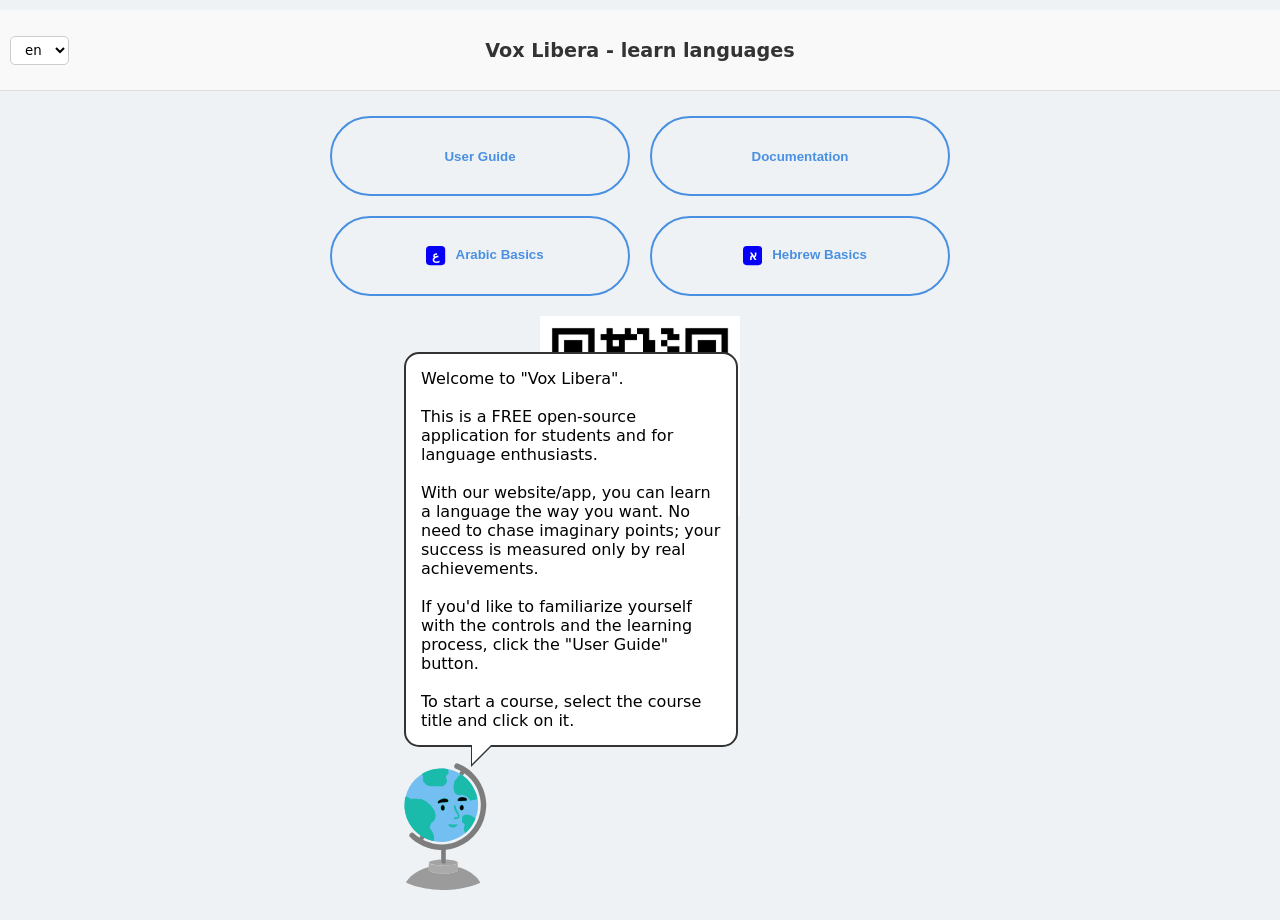
<file: index.html>
<!DOCTYPE html>
<html>
<head>
    <meta charset="UTF-8">

    <meta name="viewport" content="width=device-width, initial-scale=1.0, maximum-scale=1.0, user-scalable=no">
    <link rel="icon" />
    <title>Vox-Libera - Learn Any Language v2.8</title>
    <script>
      const html_code_ver = '2.8.4';
    </script>
    <link rel="stylesheet" href="style.css">
    <link rel="stylesheet" href="common_style.css">

</head>
<body>
    <nav class="top-nav-main">
      <select id="ui-lang-select" class="settings-select in-toolbar">
      </select>
      <span data-i18n="main|app-name"> </span>
    </nav>
    <main id="app-container">

      <div id="about-screen">
        <div class="course-selector" id="course-selector">

          <button data-i18n="main|user-guide" class="course-btn" onclick="location.href='user_guide.html'">User Guide</button>

          <button data-i18n="main|documentation" class="course-btn" onclick="location.href='https://github.com/freerss2/vox_libera/blob/main/README.md'">Technical Documentation</button>
            
        <!-- buttons with links to supported courses -->
        </div>
      </div>

      <img id="qr-code" src="img/vox_libera_qr.png">

    </main>

    <div id="narrator-container">
      <div id="speech-bubble" class="hidden">
        <div id="bubble-text"></div>
        <div class="bubble-tail"></div>
      </div>

      <div id="narrator-wrapper">
      </div>
    </div>

    <script src="js/common.js?ver=2-7" defer></script>
    <script src="js/settings.js?ver=2-7" defer></script>
    <script src="js/i18n.js?ver=2-7" defer></script>
    <script src="js/locales.js?ver=2-7" defer></script>
    <script src="js/main.js?ver=2-7" defer></script>
    <script>
      /* document.replaceSmiliesWithImages = replaceSmiliesWithImages; */
    </script>

</body>
</html>
</file>
<file: style.css>
:root { 
    --nav-height: 60px;
    --drawer-width: 360px;
    --primary: #4183d0;
    --primary-color: #4183d0;
    --accent: var(--primary-color);
    --primary-rgb: 0, 122, 255;
    --primary-background: #fff;
    --secondary-color: #0582f1;
    --course-card: #4a90e2;
    --error-color: #d23a3a;
    --text-color: #4b4b4b;
    --border-color: #888;
    --neutral-text: #333;
    --light-border-color: #E5E5E5;
    --card-background: #E5E5E5;
    --selected-background: #CBDEFE;
    --panel-background: #f9f9f9;
    --locked-color: #888;
    --app-scale: 1;
    --font-multiplier: 1; /* language-dependent font multiplier */
}
        
body {
   margin: 0;
   height: 100vh;
   padding: 10px;
   font-family: 'Segoe UI', system-ui, sans-serif;
   overflow: hidden;
   display: flex;
   flex-direction: column;
   align-items: center;
   background-color: #eef2f5;
}

/* Styles for any RTL lanugage (Arabic, Hebrew, Farsi) */
[dir="rtl"] {
    font-family: 'Noto Sans Arabic', sans-serif;
    text-align: right;
    line-height: 1.6; /* optional (?) */
}

/* Specific language styles */
[lang="ar"] {
    --font-multiplier: 1.6; /* Due to script-spyle Arabic is shown a bit smaller than Latin */
}

[lang="ru"] {
    --font-multiplier: 1.4;
}

[lang="en"] {
    --font-multiplier: 1.4;
}

#app-container {   
    flex: 1;
    overflow-y: auto;
    display: flex;
    flex-direction: column;
    height: 100vh;
    height: 100svh;
    min-width: 20vw;
    padding-bottom: 5px;
    padding-top: 5px;
    -webkit-overflow-scrolling: touch;
    transition: all 0.3s ease-out;
    opacity: 1;
}

#app-container.hidden-anim {
    opacity: 0;
    transform: translateY(20px);
}

#app-container > * {
    height: auto !important;
}

.top-nav-main {
    display: flex;
    align-items: center;
    justify-content: center;
    position: relative;
    padding: 15px 20px;
    background-color: var(--panel-background);
    border-bottom: 1px solid #ddd;
    min-height: 50px;
    width: 100%;
}

/* styles for top nav-bar */
.top-nav-main span {
    font-size: 1.2rem;
    font-weight: bold;
    color: var(--neutral-text);
    text-align: center;
}

.top-nav {
    justify-content: center;
    text-align: center;
    display: flex;
    flex-direction: column;
    height: auto;
    padding: 10px;
    width: 100%;
    align-items: center;
    background: var(--primary-background);
    border-bottom: 1px solid var(--border-color);
}

.nav-content-wrapper {
    width: 100%;
    max-width: 600px;
    margin: 0 auto;
}

.progress-header-wrapper {
    position: relative;
    padding-top: 2px;
    padding-bottom: 2px;
}

.progress-header {
    position: absolute;
    bottom: 0;
    left: 0;
    height: 3px;
    background: var(--primary-color);
    transition: width 0.3s ease;
}

.nav-row {
    display: flex;
    align-items: center;
    width: 100%;
    gap: 10px;
}

.full-width {
    width: 100%;
}

.menu-btn-icon {
    font-size: larger;
}

#user-avatar {
    width: 32px;
    height: 32px;
    border-radius: 50%;
}

#title {
    white-space: nowrap;
    overflow: hidden;
    text-overflow: ellipsis;
    flex-grow: 1;
    min-width: 0;
    font-weight: bold;
    padding: 0 10px;
}

.toolbar-btn {
    border-width: 1px;
    min-height: 1.8rem;
    border-radius: 3px;
    font-size: larger;
}

.text-with-icon {
    display: inline-flex;
    align-items: center;
    justify-content: center;
    gap: 5px;
}

#user-profile-block {
    padding-top: 8px;
}

.emoji-icon {
  height: 1em;  /* same as a text */
  width: 1em;
  vertical-align: -0.15em;
  margin: 0 0.1em;
}

.toolbar-btn,
.menu-btn-icon {
    display: inline-flex;
    align-items: center;
    justify-content: center;
    border: 1px solid #ccc;
    background: white;
    border-radius: 3px;
    min-height: 1.8rem;
    padding: 0 10px;
    font-size: larger;
    cursor: pointer;
    transition: all 0.2s ease;
}

.toolbar-btn:hover,
.menu-btn-icon:hover {
    border-color: var(--primary);
    color: var(--primary);
    background: #f8faff;
}

.settings-toggle-wrapper {
    position: relative;
    display: flex;
    align-items: center;
    z-index: 10;
}

.gear-btn {
    position: relative;
    z-index: 2;
}

.top-settings-panel,
.nav-settings-panel {
    position: absolute;
    right: 0;
    top: calc(100% + 8px);
    display: flex;
    align-items: center;
    gap: 8px;
    padding: 8px 10px;
    background: rgb(255 255 255 / 98%);
    border: 1px solid var(--border-color);
    border-radius: 10px;
    box-shadow: 0 12px 26px rgb(0 0 0 / 12%);
    white-space: nowrap;
    transform-origin: top right;
    transition: opacity 0.2s ease, visibility 0.2s ease, transform 0.2s ease;
    z-index: 50;
}

.top-settings-panel {
    top: calc(100% + 6px);
}

#nav-settings-lower-panel {
    top: calc(100% + 10px);
    flex-direction: column;
    align-items: stretch;
    gap: 0;
    min-width: 180px;
    padding: 6px;
    z-index: 49;
}

.menu-popup-item {
    display: flex;
    align-items: center;
    gap: 8px;
    width: 100%;
    padding: 9px 10px;
    border: none;
    border-radius: 8px;
    background: transparent;
    color: inherit;
    text-align: left;
    font: inherit;
    cursor: pointer;
}

#sync-settings-menu-item {
    position: relative;
}

#sync-settings-menu-item.sync-login-needed::after {
    content: "";
    position: absolute;
    top: 8px;
    right: 8px;
    width: 8px;
    height: 8px;
    border-radius: 50%;
    background: var(--primary-color);
}

.menu-popup-item:hover {
    background: #f3f6fb;
}

.menu-popup-item .emoji-icon {
    margin: 0;
    flex-shrink: 0;
}

.top-settings-panel.hidden,
.nav-settings-panel.hidden {
    opacity: 0;
    visibility: hidden;
    pointer-events: none;
    transform: translateY(-4px) scale(0.98);
}

.top-settings-panel:not(.hidden),
.nav-settings-panel:not(.hidden) {
    opacity: 1;
    visibility: visible;
    pointer-events: auto;
    transform: translateY(0) scale(1);
}

@media (width <= 420px) {
    .top-settings-panel {
        align-items: stretch;
        right: 0;
        min-width: 200px;
    }
}

@media (width <= 360px) {
    #title { font-size: 0.9em; }
}

@media (width <= 600px) {
    #app-container {
        min-width: 80vw;
        margin: 0 auto;
        max-width: 100vw;
    }
}

#completion-screen {
    text-align: center;
}

/* errors-panel  */
.progress-container {
    width: 100%;
    max-width: 100%;
    height: 16px;
    box-sizing: border-box;
    background: var(--border-color);
    border-radius: 10px;
    margin: 20px 0;
    overflow: hidden;
}

.progress-bar {
    width: 0%;
    height: 100%;
    background: var(--primary-color);
    transition: width 0.3s ease;
}

/* use the same approach as for dictionary padding */
.game-screen {
    padding-bottom: calc(10px + env(safe-area-inset-bottom)) !important;
}

@media (width <= 600px) {
    .game-screen {
        padding-bottom: calc(80px + env(safe-area-inset-bottom)) !important;
    }

    .explanations-screen {
        padding-bottom: calc(140px + env(safe-area-inset-bottom)) !important;
    }
}

.hidden { display: none !important; }

.flashcards-screen {
    display: flex;
    flex-direction: column;
    align-items: center;
    justify-content: center;
    padding-bottom: calc(80px + env(safe-area-inset-bottom)) !important;
}

.flashcards-nav-dock,
.explanations-nav-dock {
    position: fixed;
    left: 50%;
    right: auto;
    bottom: 0;
    z-index: 20;
    width: min(560px, calc(100% - 30px));
    transform: translateX(-50%);
    padding: 10px 15px calc(10px + env(safe-area-inset-bottom));
    background: var(--panel-background);
    border-top: 1px solid var(--light-border-color);
    box-sizing: border-box;
}

.flashcard-wrapper {
    position: relative;
    user-select: none;
    width: 100%;
    display: flex;
    justify-content: center;
    align-items: center;
    padding: 0 10px;
    box-sizing: border-box;
}

.flashcard-header {
    display: flex;
    margin-top: 10px;
    margin-bottom: 10px;
    align-items: center;
    justify-content: space-between;
    padding: 10px 15px;
    background: var(--primary-background);
    width: 100%;
    box-sizing: border-box;
}

#card-counter {
  white-space: nowrap;
  font-weight: bold;
  margin: 5px;
  text-align: center;
  flex: 0 0 auto;
  padding: 0 10px;
  font-size: 1.2rem;
  color: var(--border-color);
}

.mode-toggle, .speed-controls {
    flex: 1;
    display: flex;
}

.mode-toggle-wrapper {
    flex: 1;
    display: flex;
    justify-content: flex-start;
}

.mode-toggle {
  cursor: pointer;
  color: var(--border-color);
  margin: 5px;
  padding: 0.7rem;
  display: inline-flex;
  align-items: center;
  justify-content: center;}

.speed-controls {
    justify-content: flex-end;
    align-items: center;
    gap: 5px;
}

.card-controls {
    display: flex;
    justify-content: center;
    gap: 12px;
    padding: 16px 0;
    align-items: center;
    width: 100%;
}

.nav-btn {
    position: absolute;
    top: 35px;
    opacity: 0.6;
    transform: translateY(-50%);
    z-index: 10;
    background: var(--primary-background);
    width: 50px;
    height: 50px;
    border-radius: 50%;
    box-shadow: none;
    border: 3px solid var(--border-color);
    color: var(--border-color);
    cursor: pointer;
    font-size: 2rem;
    user-select: none;
}

.nav-btn.prev { left: 0; }

.nav-btn.next { right: 0; }

.action-btn {
    cursor: pointer;
    margin: 0;
    padding: 15px 25px;
    border-radius: 30px;
    border: solid 3px;
    font-weight: bold;
    min-width: 38%;
}

.action-btn.easy {
    border-color: var(--primary);
    color: var(--primary);
}

.action-btn.easy.default {
    border-color: var(--primary);
    background-color: var(--primary);
    color: var(--primary-background);
}

.action-btn.hard {
    border-color: var(--error-color);
    color: var(--error-color);
}

.wide-btn {
    min-width: 300px;
}

.btn-reset {
    border-color: var(--error-color);
    color: var(--error-color);
    border-width: 1px;
    border-style: solid;
    padding: 8px;
    border-radius: 6px;
    cursor: pointer;
}

.card-controls .action-btn {
  flex: 0 0 auto;
  min-width: 140px;
}

.flashcards-nav-dock > .action-btn {
    flex: 1;
    min-width: 0;
}

.explanations-nav-dock > .action-btn {
    flex: 1;
    min-width: 0;
}

.row-btn {
  margin-top: 10px;
}

.target-text {
  font-size: calc(1.3rem * var(--app-scale) * var(--font-multiplier));
  color: var(--text-color);
}

.user-text {
  font-size: calc(1.3rem * var(--app-scale) * var(--font-multiplier));
  color: var(--text-color);
}

.transcr-text {
    color: #666;
    font-style: italic;
    margin-top: 5px;
}

/* main container for story line */
.story-line {
    cursor: pointer;
    border-bottom: 1px solid #eee;
    transition: background 0.2s;
}

.story-line:hover {
    background-color: var(--panel-background);
}

/* internal elements of story (hidden by default) */
.story-translation {
    max-height: 0;
    opacity: 0;
    overflow: hidden;
    transition: all 0.3s ease-in-out;
    font-size: 0.95rem;
    color: #444;
    padding-left: 10px;
    border-left: 3px solid #ddd;
}

/* style for opened story sub-elements */
.story-line.is-open .story-translation {
    max-height: 200px;
    opacity: 1;
    margin-top: 10px;
}

/* trasnscription per story line */
.story-transcr {
    font-style: italic;
    color: #888;
    margin-top: 4px;
    font-size: 0.85rem;
}

/* force story text to use flex display (essential for RTL languages) */
.story-line > span {
  display: flex;
}

.stat-badge {
  font-weight: bold;
  font-size: 0.9em;
  opacity: 0.7;
  background-color: lightgray;
  border-radius: 10px;
  padding-left: 5px;
  padding-right: 5px;
}

#card-anchor { transition: all 0.2s ease; }

.flashcard.flipped {
    transform: rotateY(180deg);
}

.flashcard {
    transition: transform 0.6s ease;
    transform-style: preserve-3d;
    position: relative;
    width: 300px;
    height: 200px;
    margin-bottom: 10px;
}

.card-front, .card-back {
    position: absolute; /* Must - for getting the same place */
    top: 0;
    left: 0;
    width: 100%;
    height: 100%;
    backface-visibility: hidden; /* IMPORTANT: hide backface */
    display: flex;
    overflow: hidden;
    padding: 10px;
    box-sizing: border-box;
    flex-direction: column;
    align-items: center;
    justify-content: center;
    background: white; /* Background must be solid */
    border: 1px solid var(--border-color);
    border-radius: 15px;
}

.card-back {
    transform: rotateY(180deg); /* Rotate 180 degrees */
}

.matching-container {
    display: grid;
    grid-template-columns: 1fr 1fr;
    gap: 12px;
    max-width: 600px;
    width: 100%;
    min-height: 300px;
}

#progress-bar-fill {
    height: 100%;
    width: 0%;
    background: #4caf50;
    transition: width 0.3s ease;
}

.audio-main-btn {
  border-radius: 5px;
  margin: 10px;
}

@keyframes shake {
    20%, 60% { transform: translateX(-5px); }
    40%, 80% { transform: translateX(5px); }
}

.win-screen {
    position: fixed;
    top: 50%;
    left: 50%;
    transform: translate(-50%, -50%);
    background: var(--primary-background, white);
    padding: 40px;
    border-radius: 20px;
    box-shadow: 0 10px 50px rgb(0 0 0 / 30%);
    text-align: center;
    width: 80%;
    max-width: 350px;
    mix-blend-mode: normal !important;
    isolation: isolate;
}

.win-screen.hidden {
    display: none !important;
    opacity: 0;
}

.modal-actions {
    margin-top: 20px;
}

.final-progress-bar {
    display: flex;
    width: 100%;
    align-items: stretch;
    gap: 10px;
    margin-top: 10px;
}

.final-progress-bar-stage {
    border: 1px solid var(--secondary-color);
    width: 100%;
    text-align: center;
    background-color: var(--primary-color);
    opacity: 0.50;
}

.card {
    flex: 1 1 45%;
    min-width: 140px;
    max-width: 300px;
    padding: 15px 10px;
    border: 1px solid var(--border-color);
    border-radius: 15px;
    cursor: pointer;
    text-align: center;
    background: white;
    display: flex;
    align-items: center;
    justify-content: center;
    user-select: none;
    transition: 0.1s;
    overflow: hidden;
    text-overflow: ellipsis;
}

.card.selected {
    background-color: #ddf4ff;
    border-color: #84d8ff;
    color: var(--secondary-color);
}

.card.correct {
    opacity: 0.15;
    pointer-events: none;
    transform: scale(0.9);
    border-color: transparent;
}

.matching-card {
    position: relative;
    overflow: visible;
}

.matching-transcription {
    position: absolute;
    top: calc(100% - 10px);
    inset-inline-end: 12px;
    transform: none;
    z-index: 2;
    width: fit-content;
    max-width: min(260px, calc(100vw - 24px));
    box-sizing: border-box;
    padding: 3px 8px;
    background: #ddf4ff;
    border: 1px solid #84d8ff;
    border-radius: 999px;
    color: #666;
    font-size: 0.85em;
    font-style: italic;
    font-weight: normal;
    line-height: 1.2;
    text-align: center;
    pointer-events: none;
    white-space: normal;
    overflow-wrap: anywhere;
}

#screen-matching {
    padding-bottom: calc(80px + env(safe-area-inset-bottom)) !important;
}

@media (width <= 600px) {
    #screen-matching {
        padding-bottom: calc(140px + env(safe-area-inset-bottom)) !important;
    }

    .matching-container {
        padding-bottom: 24px;
    }
}

.matching-card:not(.selected) .matching-transcription {
    display: none;
}

.quiz-target-card {
    position: relative;
    overflow: visible;
}

.quiz-target-card:not(.selected) .quiz-transcription {
    display: none;
}

.matching-transcription.hidden {
    display: none;
}

.card.wrong {
    background-color: #ffdfe0;
    border-color: var(--error-color);
    animation: shake 0.3s;
}

.wrong {
    border-color: var(--error-color);
    animation: shake 0.3s;
}

.errors-panel {
    color:#afafaf;
    padding-left: 8px;
    background: var(--panel-background);
    font-weight:bold;
    border: 1px solid var(--border-color);
    margin-bottom: 10px;
    margin-top: 10px;
    border-radius: 5px;
    width: 100%;
    max-width: 100%;
    box-sizing: border-box;
}

.hint-panel {
    margin: 20px 0;
    min-height: 3em;
    background: var(--panel-background);
    border-radius: 15px;
    display: flex;
    align-items: center;
    justify-content: center;
    border: 1px solid var(--border-color);
    font-style: italic;
    color: #888;
}

.quiz-giveup-button {
    flex: 0 0 auto;
    margin: 12px 0 0;
    min-height: 3em;
    width: 100%;
    cursor: pointer;
    border-radius: 15px;
    display: flex;
    align-items: center;
    justify-content: center;
    border: 1px solid var(--border-color);
}

#screen-quiz > .quiz-giveup-button {
    position: fixed;
    left: 50%;
    bottom: calc(10px + env(safe-area-inset-bottom));
    transform: translateX(-50%);
    z-index: 20;
    width: min(560px, calc(100% - 30px));
    margin: 0;
    background: var(--panel-background);
}

.quiz-card-giveup {
    border-color: var(--primary-color);
    border-width: thick;
}

.two-button-bar {
    display: flex;
    gap: 4%;        /* between buttons */
}

.sent-action-bar {
    display: flex;
    gap: 4%;        /* between buttons */
    width: 100%;
    align-items: stretch;
}

.sent-action-dock {
    position: fixed;
    left: 50%;
    bottom: 0;
    z-index: 20;
    width: min(560px, calc(100% - 30px));
    transform: translateX(-50%);
    padding: 10px 15px calc(10px + env(safe-area-inset-bottom));
    background: var(--panel-background);
    border-top: 1px solid var(--light-border-color);
    box-sizing: border-box;
}

.sent-action-dock .action-btn {
    flex: 1;
    max-width: none;
    min-width: 0;
}

.action-btn:disabled,
.action-btn:disabled:hover,
.action-btn:disabled:focus,
.action-btn:disabled:active {
    cursor: default;
    opacity: 0.55;
    border-color: #a0a0a0;
    background: #e5e5e5;
    color: #777;
}

.sent-action-bar:not(.sent-action-dock) .action-btn {
    max-width: 48%;
}

.sent-btn-giveup {
    flex: 1;
    padding: 10px 15px;
}

.sent-btn-check {
    flex: 1;          /* utilize all available width */
    padding: 10px;
}

.sent-words {
    background: var(--primary-background);
    border: 1px solid var(--border-color);
    border-radius: 15px;
    padding: 15px 30px;
    margin-bottom: 20px;
    margin-top: 20px;
    font-size: 1.8rem;
    min-height: 80px;	
    display: flex;
    flex-wrap: wrap;
    gap: 10px;
    justify-content: center;
}

#screen-sent {
    padding-bottom: calc(120px + env(safe-area-inset-bottom)) !important;
}

@media (width <= 600px) {
    #screen-sent {
        padding-bottom: calc(160px + env(safe-area-inset-bottom)) !important;
    }
}

.sent-word {
    display: flex;
    align-items: center;
    justify-content: center;
    user-select: none;
    background: var(--primary-background);
    border: 2px solid var(--light-border-color);
    border-bottom: 4px solid var(--light-border-color);
    border-radius: 12px;
    flex-direction: column;
    padding: 5px;
    margin: 5px;
    cursor: pointer;
}

.sent-word-used {
    background: var(--light-border-color);
    color: var(--light-border-color);
    cursor: default;
}

.question-card {
    background: var(--panel-background);
    border: 1px solid var(--border-color);
    border-radius: 15px;
    padding: 15px 20px;
    margin-bottom: 20px;
    text-align: center;
    min-height: 120px;
    display: flex;
    flex-direction: column;
    align-items: center;
    justify-content: center;
}

#screen-quiz {
    display: flex;
    flex-direction: column;
    flex: 1 1 auto;
    min-height: 0;
    height: 100% !important;
    overflow: hidden;
}

#screen-quiz.hidden {
    display: none;
}

#screen-quiz .question-card {
    flex: 0 0 auto;
}

.quiz-options-scroll {
    flex: 1 1 auto;
    min-height: 0;
    overflow-y: auto;
    padding: 2px 2px calc(120px + env(safe-area-inset-bottom));
    box-sizing: border-box;
    -webkit-overflow-scrolling: touch;
}


#sorting-question-container {
    font-size: x-large;
}

#recap-subtitle {
    text-align: center;
    font-size: x-large;
}

.options-grid {
    display: grid;
    grid-template-columns: 1fr 1fr; /* 2x2 for mobile screen */
    gap: 15px;
}

@media (width <= 500px) {
    .options-grid {
       grid-template-columns: 1fr;
       justify-items: center;
    }

    .quiz-card {
       min-width: 80vw;
    }
}

@media (width <= 600px) {
    #screen-quiz {
        padding-bottom: calc(10px + env(safe-area-inset-bottom)) !important;
    }
}

#dictionary-list {
    display: grid;
    grid-template-columns: repeat(auto-fill, minmax(350px, 1fr));
    gap: 15px;
    margin-bottom: 8px;
}

#screen-dictionary {
    /* dynamic "dvh" for considering mobile environment */
    height: 100dvh !important; 
    max-height: 100dvh !important;
    overflow-y: auto !important;
    
    /* Consider safe area */
    padding-bottom: calc(10px + env(safe-area-inset-bottom)) !important;
    box-sizing: border-box;
}

@media (width <= 600px) {
    #screen-dictionary {
        padding-bottom: calc(80px + env(safe-area-inset-bottom)) !important;
    }
}

.dictionary-card {
  display: block;
  justify-content: space-between;
  align-items: center;
  padding: 15px;
  background: white;
  border: 1px solid var(--border-color);
  border-radius: 15px;
  cursor: pointer;
}

.dictionary-card-header {
  display: flex;
  justify-content: space-between;
  align-items: flex-start;
  gap: 8px;
}

.dictionary-card-text {
  flex: 1;
  min-width: 0;
}

.dictionary-card .stat-badge {
  flex-shrink: 0;
  padding: 4px 10px;
  min-width: 44px;
  border: 1px solid #fff;
  border-radius: 999px;
  background: var(--accent);
  color: #fff;
  font-size: 12px;
  font-weight: 600;
  line-height: 1;
  text-align: center;
  opacity: 0.7;
}

.dictionary-transl {
  font-size: 1.1em;
  color: var(--neutral-text);
  margin-top: 4px;
}

.transcription {
    color: #666;
    font-style: italic;
}

.transcription.hidden {
    visibility: hidden !important;
    opacity: 0;
    pointer-events: none;
}

.exercise-path {
    list-style: none;
    padding-bottom: 20px;
    display: flex;
    flex-direction: column;
    padding-inline-start: 0;
    align-items: center;
}

.exercise-node {
    display: flex;
    align-items: center;
    gap: 15px;
    padding: 10px;
    width: 80%;
    border-bottom: 2px dashed #ccc; /* delimiter */
    cursor: pointer;
    transition: 0.3s;
}

.exercise-node:hover {
    background: #f0f0f0;
    transform: scale(1.02);
}

.node-icon {
    width: 35px;
    height: 35px;
    background: var(--primary);
    color: white;
    border-radius: 50%;
    display: flex;
    align-items: center;
    justify-content: center;
    font-weight: bold;
}

.exercise-node.current {
    background: #fff;
    border: 2px solid var(--primary);
    transform: scale(1.1);
}

.exercise-node.current .node-icon {
    background: var(--primary);
    animation: pulse 2s infinite;
}

@keyframes pulse {
0%   { box-shadow: 0 0 0 0 rgb(var(--primary-rgb), 0.7); }

70%  { box-shadow: 0 0 0 10px rgb(var(--primary-rgb), 0); }

100% { box-shadow: 0 0 0 0 rgb(var(--primary-rgb), 0); }
}

.drawer {
    display: flex;
    flex-direction: column;
    position: fixed;
    left: calc(-1 * var(--drawer-width));
    top: 0;
    width: var(--drawer-width);
    height: 100%;
    background: white;
    z-index: 1001;
    transition: left 0.3s ease;
    padding: 10px;
    box-shadow: 5px 0 15px rgb(0 0 0 / 20%);
    box-sizing: border-box;
}

.drawer-header {
    display: flex;
    flex-direction: column;
    background: var(--panel-background);
    border-bottom: 1px solid #ddd;
}

.title-row {
    display: flex;
    justify-content: space-between;
    align-items: flex-start;
    gap: 10px;
}

#current-course-name {
    color: #888;
    margin: 0;
    font-size: 1.1rem;
    padding-right: 10px;
    padding-top: 7px;
    padding-left: 20px;
    flex: 1;
    white-space: nowrap;
    overflow: hidden;
    border-top: none;
    border-bottom: none;
}

#recap-summary {
  margin-bottom: 8px;
}

#recap-title {
    text-align: center;
    font-weight: bold;
    font-size: x-large;
}

.next-screen-btn ,
.last-screen-btn {
    margin-bottom: 8px;
}

#current-topic-name {
    margin: 0;
    font-size: 1.1rem;
    padding-right: 10px;
    padding-top: 7px;
    padding-left: 20px;
    flex: 1;
    white-space: nowrap;
    overflow: hidden;
    border-top: none;
}

.topic-stats {
    gap: 15px;
    margin-top: 8px;
    padding-top: 8px;
    border-top: 1px solid rgb(var(--primary-rgb), 0.1);
    font-size: 0.85rem;
    color: #666;
}

.stat-value {
    font-weight: bold;
    color: var(--primary);
    margin-left: 4px;
    display: inline;
}

.stat-value.low {
    color: #8AB6D6;
}

.stat-value.med {
    color: #3A7ed0;
}

.stat-value.high {
    color: #1A4A7A;
}

.results-stats {
    width: 100%;
    padding-left: 30px;
    padding-right: 40px;
}

.title-actions {
    display: flex;
    gap: 5px;
    z-index: 10;
}

.icon-btn {
    background: none;
    border: 1px solid transparent;
    font-size: 1.2rem;
    cursor: pointer;
    color: #666;
    padding: 4px 8px;
    border-radius: 4px;
    transition: all 0.2s;
}

.icon-btn:hover {
    background: rgb(0 0 0 / 5%);
    color: var(--primary);
}

.drawer-title {
    position: relative;
    display: flex;
    overflow: hidden;
    flex-direction: column;
    padding: 0 10px 10px;
}

.drawer-title::before {
    /* Corner triangle */
    content: "";
    position: absolute;
    top: 0;
    left: 0;
    width: 0;
    height: 0;
    border-style: solid;
    border-width: 35px 35px 0 0; /* size */
    border-color: var(--primary) transparent transparent transparent;
    display: flex;
    justify-content: center;
    align-items: center;
    opacity: 0;
    transition: opacity 0.3s ease;
    z-index: 1;
}

.drawer-title::after {
    content: "✓";
    position: absolute;
    top: 2px;
    left: 4px;
    font-size: 12px;
    color: white;
    font-weight: bold;
    opacity: 0;
    transition: opacity 0.3s ease;
    z-index: 2;
}

.drawer-title.is-passed::before,
.drawer-title.is-passed::after {
    opacity: 1;
}

.drawer-title.is-passed {
    background: rgb(var(--primary-rgb), 0.05);
}

#topic-settings {
    display: flex;
    justify-content: space-between;
    align-items: center;
    padding: 9px 0;
    margin-bottom: 5px;
    font-size: 0.8rem;
    border-top: 1px solid #eee;
    border-bottom: 1px solid #eee;
}

#topic-settings.hidden {
    visibility: hidden !important;
    opacity: 0;
    pointer-events: none;
}

.pass-toggle {
    display: flex;
    align-items: center;
    gap: 5px;
    cursor: pointer;
    color: #555;
}

#topic-passed-checkbox {
    appearance: none;
    width: 18px;
    height: 18px;
    border: 2px solid var(--border-color);
    border-radius: 4px;
    background-color: white;
    cursor: pointer;
    position: relative;
    transition: all 0.2s ease;
    outline: none;
}

#topic-passed-checkbox:hover {
    border-color: var(--primary);
    background-color: rgb(var(--primary-rgb), 0.03);
}

#topic-passed-checkbox:checked {
    border-color: var(--primary);
    background-color: var(--primary);
}

#topic-passed-checkbox::after {
    content: "✓";
    position: absolute;
    top: 50%;
    left: 50%;
    transform: translate(-50%, -50%) scale(0);
    font-size: 14px;
    color: white;
    font-weight: bold;
    transition: transform 0.2s ease-out;
}

#topic-passed-checkbox:checked::after {
    transform: translate(-50%, -50%) scale(1);
}

.drawer-title.is-passed .pass-toggle {
    color: var(--primary);
}

.card-completion-setting {
    display: flex;
    justify-content: space-between;
    align-items: center;
    margin-top: 15px;
    padding: 10px 0;
    font-size: 0.9rem;
    border-top: 1px solid #eee;
    border-bottom: 1px solid #eee;
}

.nav-controls {
    display: flex;
    justify-content: space-between;
    gap: 10px;
    margin-top: 10px;
}

.nav-pair-button {
    border: 1px solid #ddd;
    border-radius: 6px;
    background: white;
    cursor: pointer;
    font-size: 0.85rem;
    flex: 1;
    padding: 8px;
}

.drawer-content {
    flex: 1;
    overflow-y: auto;
    padding: 20px;
    -webkit-overflow-scrolling: touch;
}

.drawer-content::-webkit-scrollbar {
    width: 6px;
}

.drawer-content::-webkit-scrollbar-thumb {
    background-color: #ddd;
    border-radius: 10px;
}

.drawer.open { left: 0; }

#overlay {
    position: fixed;
    top: 0;
    left: 0;
    width: 100%;
    height: 100%;
    background: rgb(0 0 0 / 50%);
    display: none;
    z-index: 999;
}

#overlay.active { display: block; }

.drawer h3 {
  font-size: 14px;
  color: #888;
  text-transform: uppercase;
  border-top: medium dotted black;
  border-bottom: 1px solid rgb(238 238 238);
  padding-top: 20px;
  padding-bottom: 20px;
  width: 100%;
}

.setting-group {
  margin: 20px 0;
  padding: 0 5px;
}

#sync-auth-container.sync-login-needed {
  border: 2px solid var(--primary-color);
  border-radius: 8px;
  padding: 8px;
}

.setting-group.inline {
  padding: 0;
}

.setting-item { 
    display: flex;
    justify-content: space-between;
    align-items: center;
    margin-bottom: 15px;
    padding: 10px 5px;
}

/* state switch */
.segmented-control {
    display: flex;
    position: relative;
    background: #f0f0f0;
    border-radius: 10px;
    padding: 2px;
    margin-top: 8px;
}

.segmented-control input { display: none; }

.segmented-control label {
    flex: 1;
    text-align: center;
    padding: 8px 0;
    font-size: 14px;
    cursor: pointer;
    z-index: 1;
    transition: color 0.3s;
}

.segmented-control input:checked + label {
  color: #fff;
  font-weight: bold;
}

/* tri-state slider */
.selection-slider {
    position: absolute;
    top: 2px;
    left: 2px;
    width: 33.33%;
    height: calc(100% - 4px);
    background: var(--primary);
    border-radius: 8px;
    transition: transform 0.3s ease;
    z-index: 0;
}

/* switching logic */
#diff-easy:checked ~ .selection-slider { transform: translateX(0%); }
#diff-medium:checked ~ .selection-slider { transform: translateX(100%); }
#diff-hard:checked ~ .selection-slider { transform: translateX(200%); }

/* Toggle */
.switch {
  position: relative;
  width: 50px;
  height: 26px;
}

.switch input {
  opacity: 0;
  width: 0;
  height: 0;
}

#qr-code {
  width: 200px;
}

.slider {
    position: absolute;
    cursor: pointer;
    inset: 0;
    background-color: #ccc;
    transition: .4s;
    border-radius: 34px;
}

.slider::before {
    position: absolute;
    content: "";
    height: 18px;
    width: 18px;
    left: 4px;
    bottom: 4px;
    background-color: white;
    transition: .4s;
    border-radius: 50%;
}

input:checked + .slider { background-color: var(--primary); }

input:checked + .slider::before { transform: translateX(24px); }

.drawer-footer {
    margin-top: auto;
    padding: 20px;
}

.sync-info {
    margin-top: 8px;
    font-size: 11px;
    line-height: 1.4;
    color: var(--text-color);
    font-family: monospace;
    overflow-wrap: anywhere;
}

.github-link {
    display: flex;
    align-items: center;
    gap: 8px;
    text-decoration: none;
    color: #666;
    font-size: 0.9rem;
    font-weight: 500;
    transition: color 0.2s;
}

.github-link:hover {
    color: var(--primary);
}

@keyframes burst {
    0% {
      transform: scale(1);
      opacity: 1;
    }

    50% {
      transform: scale(1.2);
      color: #4caf50;
    }

    100% {
      transform: scale(1);
      opacity: 0.8;
    }
}

.success-sparkle {
    position: absolute;
    top: 0;
    left: 50%;
    transform: translateX(-50%) scale(2);
    font-size: 24px;
    pointer-events: none;
    animation: fade-up 0.5s ease-out forwards;
}

@keyframes fade-up {
	0% {
		opacity: 1;
		transform: translateX(-50%) translateY(0) scale(2);
	}

	100% {
		opacity: 0;
		transform: translateX(-50%) translateY(-20px) scale(2.5);
	}
}

.correct-animation {
    animation: burst 0.4s ease-out;
    border-color: var(--primary) !important;
}

/* course map */

#course-map {
    padding-bottom: 0;
}

#course-map-cards {
    flex: 1 1 0%;
    min-height: 0;
    overflow: hidden auto;
    max-height: none;
    padding-bottom: 90px;
}

.course-map-card {
    display: block;
    justify-content: space-between;
    align-items: center;
    padding: 15px;
    background: var(--card-background);
    border: none;
    border-radius: 15px;
    cursor: pointer;
    margin-top: 10px;
    margin-bottom: 10px;
}

.course-map-card.active {
    border: 4px solid var(--primary-color);
    background: var(--selected-background);
}

.topic-progress-icon {
    color: white;
    width: 2rem;
    height: 2rem;
    padding: 4px;
    font-size: 1.4rem;
    justify-content: center;
    align-items: center;
    text-align: center;
    border-radius: 50%;
    display: inline-flex;
    margin-right: 8px;
}

.topic-progress-icon.active {
    background: var(--primary-color);
}

.topic-progress-icon.completed {
    background: green;
}

.topic-progress-icon.locked {
    background: var(--locked-color);
}

.course-map-icon {
    vertical-align: top;
}

.course-map-text {
    display: inline-block;
}

/* search input */

.search-container {
    display: flex;
    align-items: center;
    border: 1px solid #ccc;
    border-radius: 8px;
    padding: 5px 10px;
    background: white;
    width: 90vw;
    max-width: 600px;
    margin: 10px auto;
}

.search-container:focus-within {
    border-color: var(--primary-color);
    box-shadow: 0 0 4px rgb(88 204 2 / 30%);
}

#dict-search {
    flex: 1;
    border: none;
    outline: none;
    padding: 8px;
    font-size: 16px;
}

#clear-search {
    background: none;
    border: none;
    font-size: 20px;
    cursor: pointer;
    color: var(--primary-color);
    padding: 0 5px;
}

.course-selector {
    display: flex;
    flex-wrap: wrap;
    justify-content: center;
    gap: 20px;
    padding: 20px;
    max-width: 800px;
    margin: 0 auto;
}

.course-btn {
    flex: 1 1 200px;
    max-width: 300px;
    min-height: 80px;
    min-width: 280px;
    border: 2px solid var(--course-card);
    border-radius: 40px;
    background: transparent;
    color: var(--course-card);
    font-weight: bold;
    cursor: pointer;
    transition: all 0.2s ease;
}

.course-btn:hover {
    background: var(--course-card);
    color: white;
}
</file>
<file: common_style.css>
.step-nav {
    position: sticky;
    top: 0;
    z-index: 1000;
    display: flex;
    justify-content: center;
    background: rgb(255 255 255 / 90%);
    backdrop-filter: blur(5px);
    padding: 10px;
    border-bottom: 1px solid #eee;
}

.nav-item {
    text-decoration: none;
    color: #ccc;
    font-size: 24px;
    padding: 0 15px;
    transition: color 0.3s;
}

.nav-item.active {
    color: #3498db;
}

.settings-select {
    left: 20px;
    padding: 5px 10px;
    border-radius: 5px;
    border: 1px solid #ccc;
    background: white;
    cursor: pointer;
    font-family: inherit;
}

.settings-select.in-toolbar {
    position: absolute;
}

.text-center {
    display: block;
    width: 100%;
    text-align: center;
}

.bubble-buttons {
    margin-top: 20px;
    margin-bottom: 20px;
    display: block;
    width: 100%;
    text-align: center;
}

.action-link {
    padding: 5px;
    background-color: #efefef;
    border-radius: 5px;
}

.bubble-buttons-no-margin {
    margin-top: 4px;
    margin-bottom: 4px;
    display: block;
    width: 100%;
    text-align: center;
}

#speech-bubble::after {
    content: '';
    position: absolute;
    bottom: -19px;
    left: 66px;
    border-width: 20px 20px 0 0;
    border-style: solid;
    border-color: #fff transparent transparent;
}

#speech-bubble::before {
    content: '';
    position: absolute;
    bottom: -22px;
    left: 65px;
    border-width: 21px 21px 0 0;
    border-style: solid;
    border-color: #333 transparent transparent;
}

#narrator-container {
    position: fixed;
    bottom: 10px;
    z-index: 999;
    pointer-events: none;
    left: 1vw; 
}

#qr-code {
    display: block;
    margin: 0 auto;
}

@media (width <= 430px) {
    #qr-code {
        padding-bottom: 130px; 
        display: block;
        margin: 0 auto;
    }
}

@media (width >= 601px) {
    #narrator-container {
        left: 30vw;
    }
}

#narrator-wrapper {
    position: relative;
    width: 120px;
    height: 130px;
    z-index: 1000;
    pointer-events: all;
    cursor: pointer;
}

#narrator-wrapper.narrator-wake {
    animation: narrator-wake 0.2s ease-in-out;
}

@keyframes narrator-wake {
    0%, 100% { transform: translateY(0); }
    50% { transform: translateY(-11px); }
}

#speech-bubble {
    position: absolute;
    bottom: 110%;
    left: 20px;
    min-width: 300px;
    max-width: 450px;
    background: #fff;
    border: 2px solid #333;
    border-radius: 15px;
    padding: 15px;
    pointer-events: all;
    cursor: pointer;
    transition: opacity 0.3s ease-in-out, transform 0.3s ease-out, min-width 0.3s ease-out, max-width 0.3s ease-out;
    animation: bubble-glow 2s infinite;
}

#speech-bubble.bubble-minimized {
    min-width: 80px;
    max-width: 150px;
    text-align: center;
    padding: 12px 10px;
    animation: none;
    box-shadow: none;
}

#speech-bubble.bubble-minimized .bubble-ellipsis {
    display: inline-flex;
    justify-content: center;
    align-items: center;
    gap: 0.2em;
    font-size: 1.6em;
    font-weight: bold;
    line-height: 1;
}

#speech-bubble.bubble-minimized .bubble-ellipsis span {
    display: inline-block;
    animation: bubble-ellipsis-wave 1.2s ease-in-out infinite;
}

#speech-bubble.bubble-minimized .bubble-ellipsis span:nth-child(1) {
    animation-delay: 0s;
}

#speech-bubble.bubble-minimized .bubble-ellipsis span:nth-child(2) {
    animation-delay: 0.12s;
}

#speech-bubble.bubble-minimized .bubble-ellipsis span:nth-child(3) {
    animation-delay: 0.24s;
}

@keyframes bubble-ellipsis-wave {
    0%, 100% { transform: translateY(0); }
    25% { transform: translateY(-0.35em); }
    50% { transform: translateY(0.175em); }
    75% { transform: translateY(-0.175em); }
}

@keyframes bubble-glow {
    0%   { box-shadow: 0 0 0 0 rgb(52 152 219 / 70%); }
    70%  { box-shadow: 0 0 0 10px rgb(52 152 219 / 0%); }
    100% { box-shadow: 0 0 0 0 rgb(52 152 219 / 0%); }
}

#narrator-svg {
    width: 100%;
    height: auto;
    display: block;
}

.animation-eyebrow {
    /* --rot-angle should differ per eyebrow */
    transform: translateY(var(--move-y, 0)) rotate(var(--rot-angle, 0deg));
    transition: transform 0.2s ease;
    transform-box: fill-box;
    transform-origin: center;
}

#emotion-left-eyebrow { --rot-dir: 1; }
#emotion-right-eyebrow { --rot-dir: -1; }

/* When applying this class the variables are getting the right values */
.eyebrow-frown {
    --move-y: 3px;
    --rot-angle: calc(-10deg * var(--rot-dir));
}

.eyebrow-sad {
    --move-y: 3px;
    --rot-angle: calc(10deg * var(--rot-dir));
}

.eyebrow-raised {
    transform: translateY(-5px);
}

.eyebrow-serious {
    transform: translateY(3px);
}

.course-icon {
    width: 1.2rem;
    vertical-align: middle;
    padding-inline: 10px;
}
</file>
